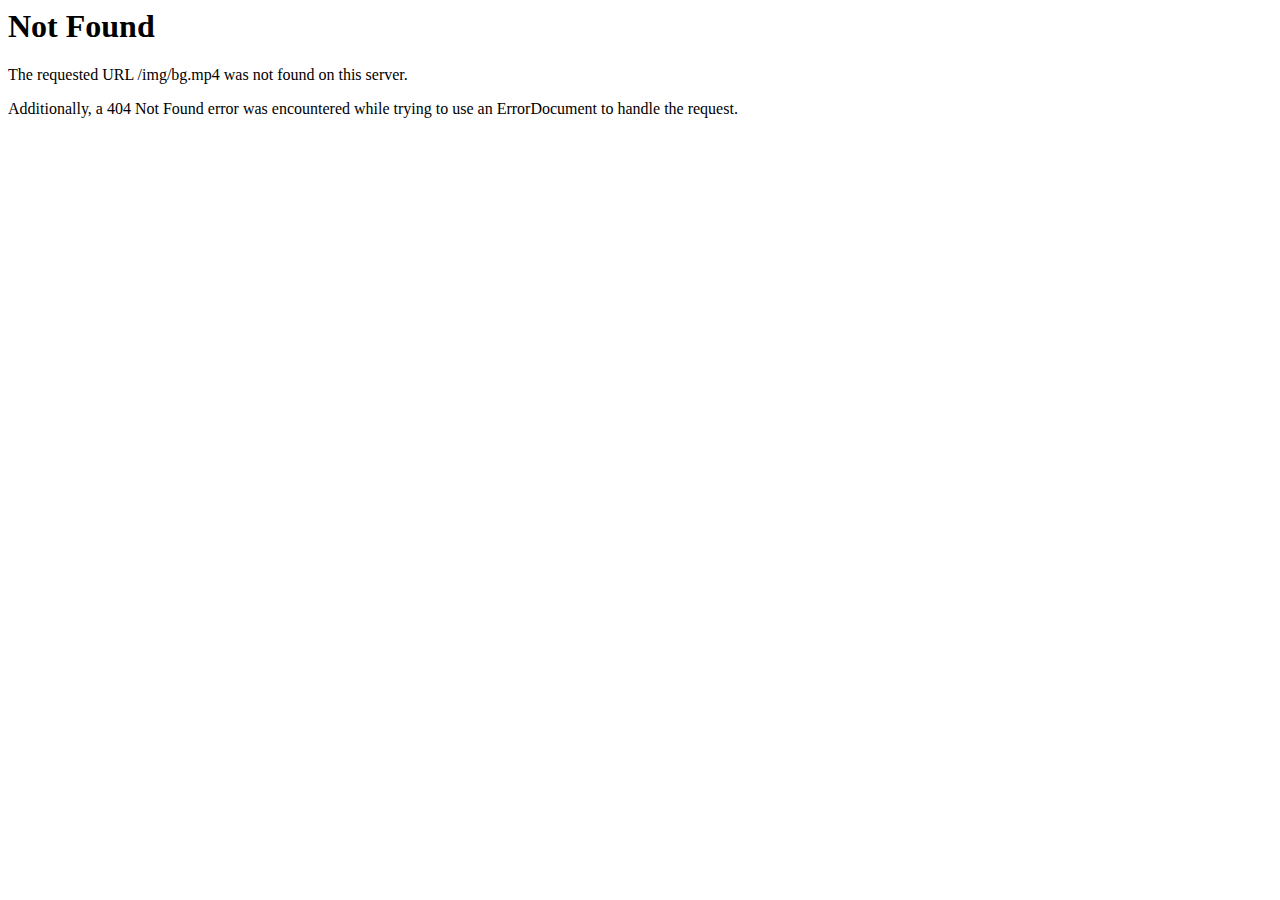
<file: img/bg.html>
<!DOCTYPE HTML PUBLIC "-//IETF//DTD HTML 2.0//EN">
<html>
<!-- Mirrored from KillDotme.net/pusharmy/img/bg.html by HTTrack Website Copier/3.x [XR&CO'2014], Sun, 13 Oct 2019 17:29:57 GMT -->
<head>
<title>404 Not Found</title>
</head><body>
<h1>Not Found</h1>
<p>The requested URL /img/bg.mp4 was not found on this server.</p>
<p>Additionally, a 404 Not Found
error was encountered while trying to use an ErrorDocument to handle the request.</p>
</body>
<!-- Mirrored from KillDotme.net/pusharmy/img/bg.html by HTTrack Website Copier/3.x [XR&CO'2014], Sun, 13 Oct 2019 17:29:57 GMT -->
</html>
</file>
